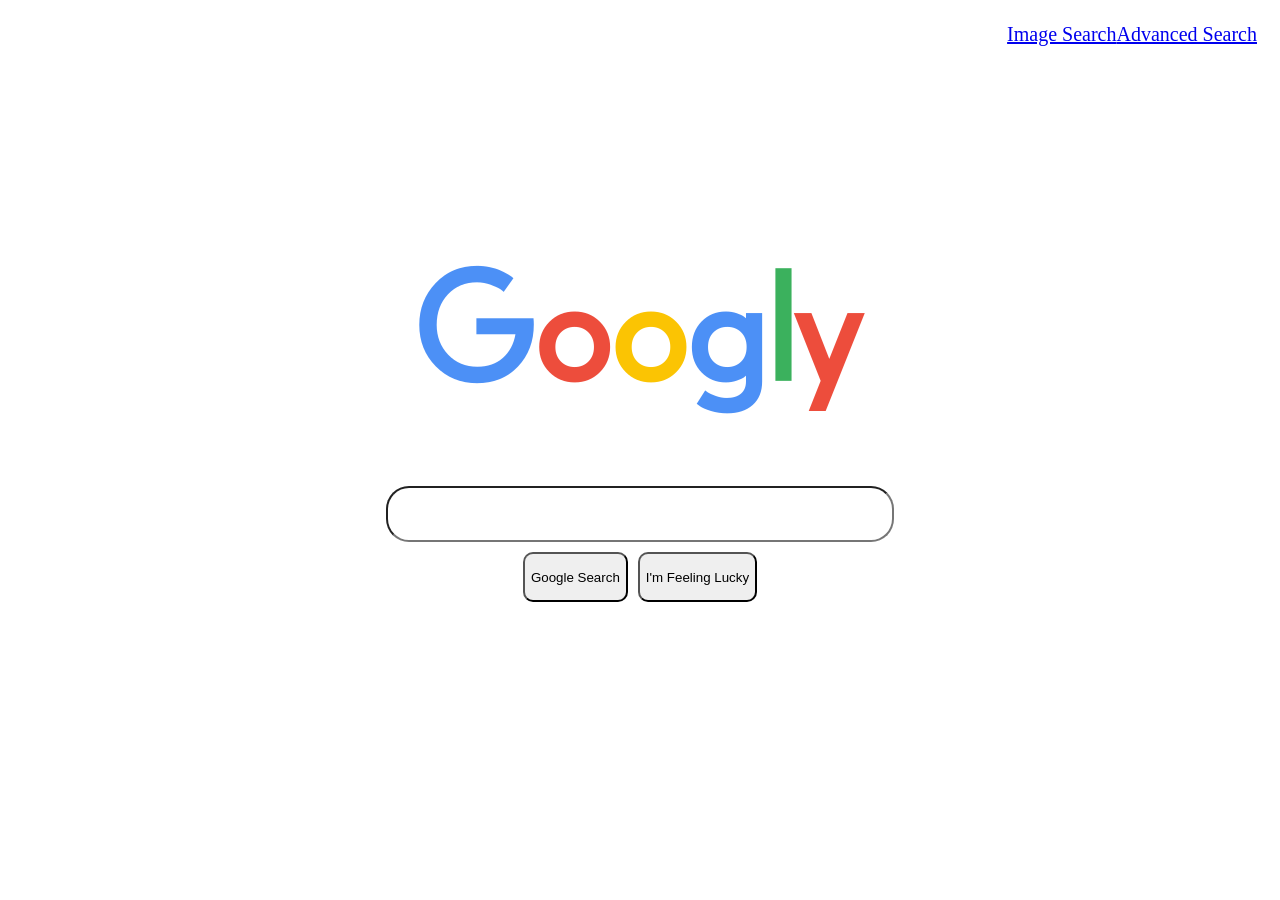
<file: myprojects/harvardcs50homework/index.html>
<!DOCTYPE html>
<html lang="en">
    <head>
        <title>Search</title>
        <link rel="stylesheet" href="styles.css">
    </head>
    <body>
        <div class="links">
            <a href="imagesearch.html">Image Search</a>
            <a href="advancedsearch.html">Advanced Search</a>
        </div>
        <div class="png">
            <img src="googly.png" alt="Googly">
        </div>
        <form action="https://www.google.com/search">
        <div class="search-container">
            <input type="text" name="q" class="search-bar">
            <div class="button-row">
                <input type="submit" value="Google Search" class="search-bar-extension">
                <button type="submit" name="btnI" value="1" class="search-bar-extension">I'm Feeling Lucky</button>
            </div>
        </div>
        </form>
    </body>
</html>
</file>
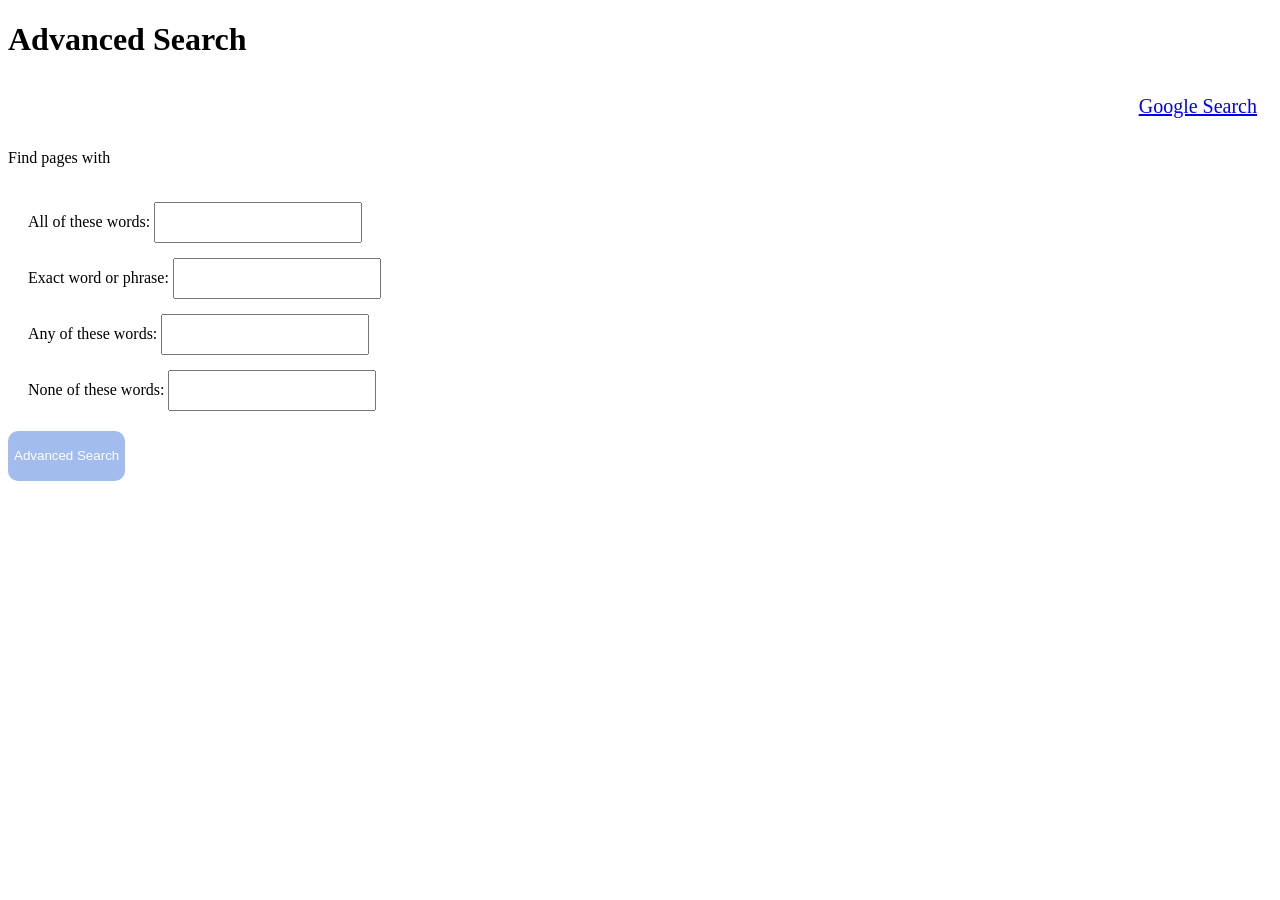
<file: myprojects/harvardcs50homework/advancedsearch.html>
<!DOCTYPE html>
<html lang="en">
    <head>
        <title>Search</title>
        <link rel="stylesheet" href="styles.css">
    </head>
    <body>
        <h1>Advanced Search</h1>
        <div class="links">
            <a href="index.html" class="adv-Gsearch">Google Search</a>
        </div>
        <p>Find pages with</p>

      <form action="https://www.google.com/search"> 
        <div class="advanced-containers">
            <div> 

                <label for="a">All of these words:</label>
                <input type="text" id="a" name="as_q" class="advanced-bars">
            </div>

            <div> 
                <label for="b">Exact word or phrase:</label>
                <input type="text" id="b" name="as_epq" class="advanced-bars">
            </div>

            <div> 
                <label for="c">Any of these words:</label>
                <input type="text" id="c" name="as_oq" class="advanced-bars">
            </div>

            <div> 
                <label for="d">None of these words:</label>
                <input type="text" id="d" name="as_eq" class="advanced-bars">
            </div>
        </div>
            <button type="submit" class="blue-button">Advanced Search</button>
      </form>
    </body>
</html>
</file>
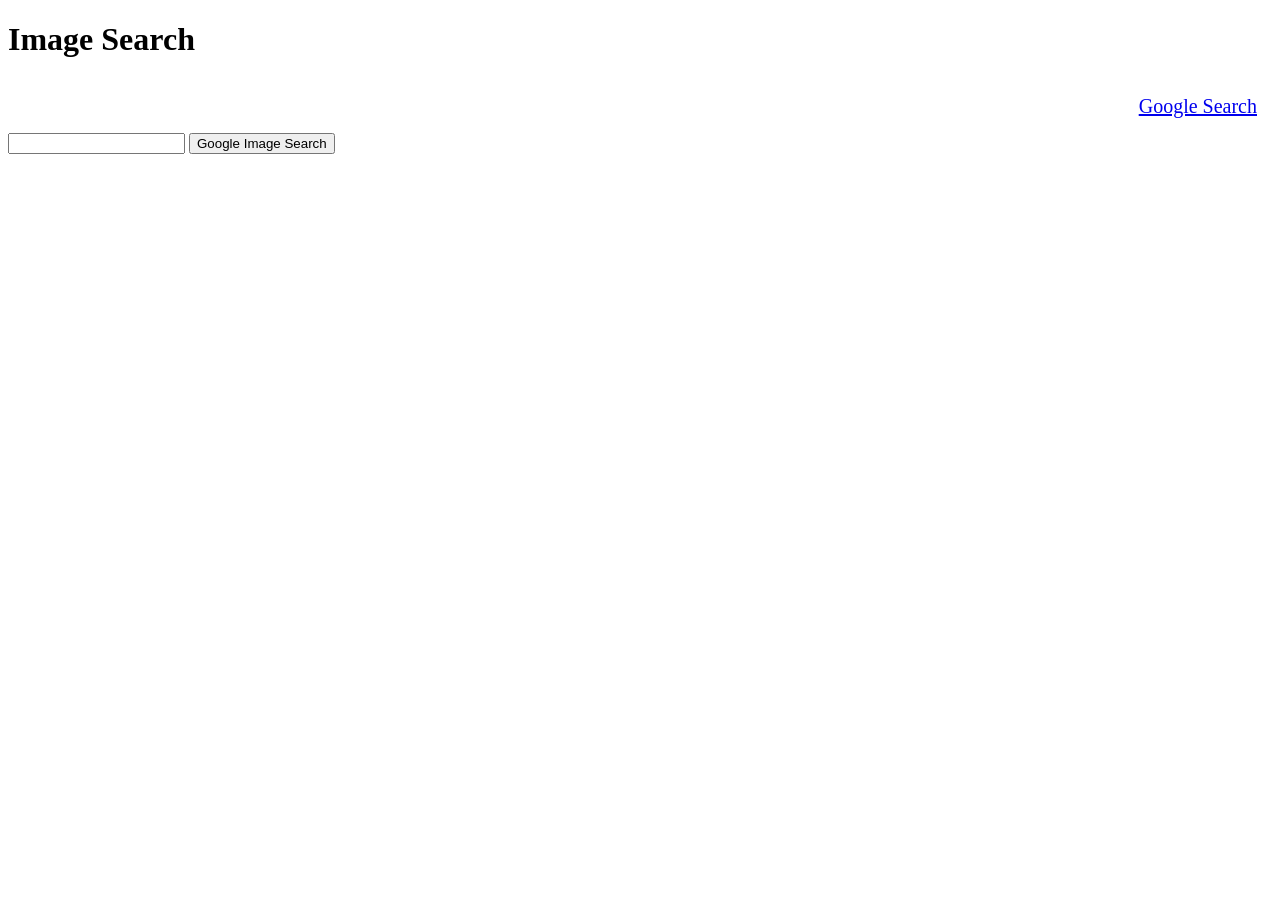
<file: myprojects/harvardcs50homework/imagesearch.html>
<!DOCTYPE html>
<html lang="en">
    <head>
        <title>Search</title>
        <link rel="stylesheet" href="styles.css">
    </head>
    <body>
        <h1>Image Search</h1>
        <div class="links">
            <a href="index.html">Google Search </a>
        </div>
        <form action="https://www.google.com/search">
        <div class="search-bar">
            <input type="hidden" name="udm" value="2">
            <input type="text" name="q">
            <input type="submit" value="Google Image Search">
        </div>
        </form>
    </body>
</html>
</file>
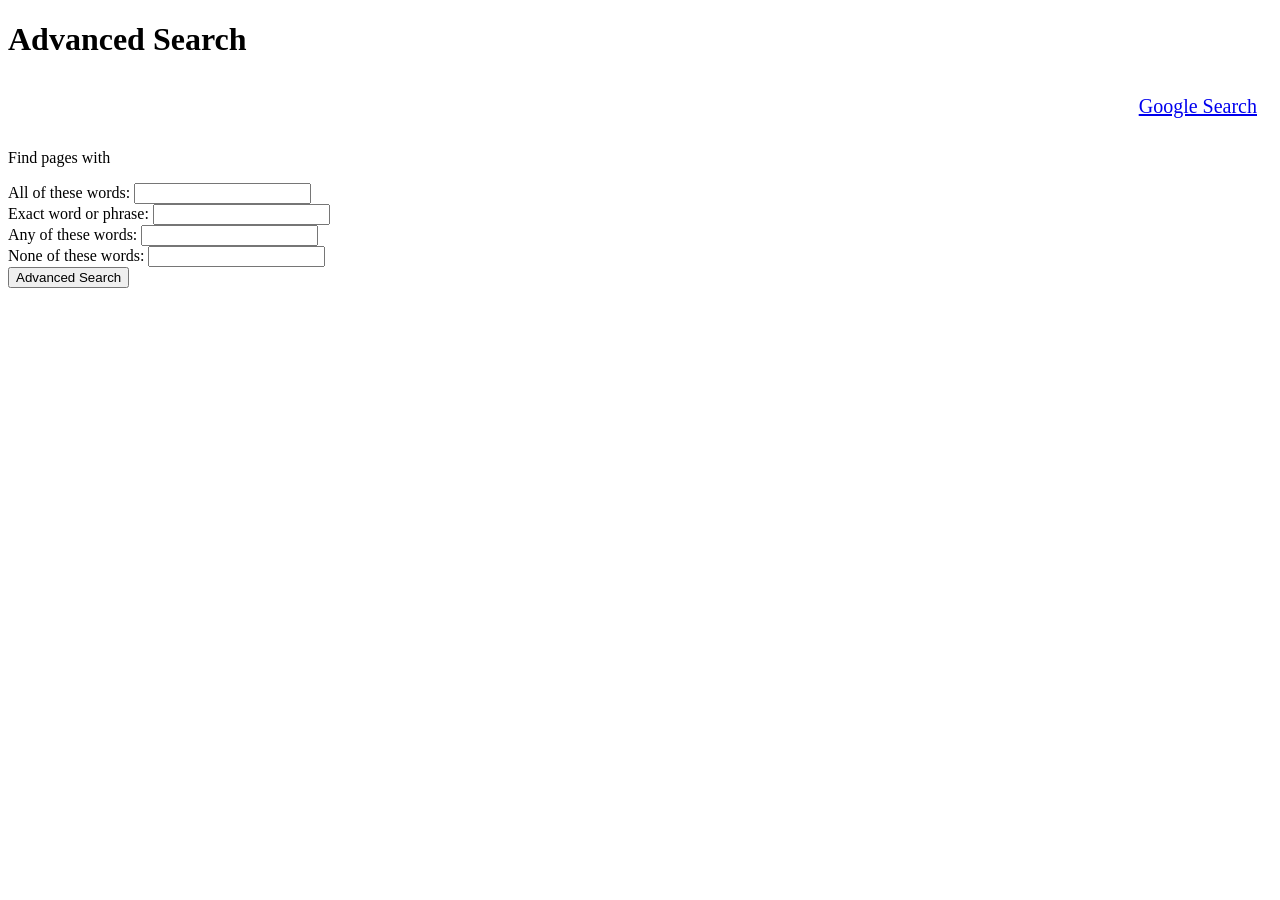
<file: Python/harvardcs50homework/advancedsearch.html>
<!DOCTYPE html>
<html lang="en">
    <head>
        <title>Search</title>
        <link rel="stylesheet" href="styles.css">
    </head>
    <body>
        <h1>Advanced Search</h1>
        <div class="links">
            <a href="index.html">Google Search</a>
        </div>
        <p>Find pages with</p>

     <form action="https://www.google.com/search"></form>   
            <div> 

                <label for="a">All of these words:</label>
                <input type="text" id="a" name="as_q">
            </div>

            <div> 
                <label for="b">Exact word or phrase:</label>
                <input type="text" id="b" name="as_epq">
            </div>

            <div> 
                <label for="c">Any of these words:</label>
                <input type="text" id="c" name="as_oq">
            </div>

            <div> 
                <label for="d">None of these words:</label>
                <input type="text" id="d" name="as_eq">
            </div>
            <button type="submit">Advanced Search</button>
        </form>
    </body>
</html>
</file>
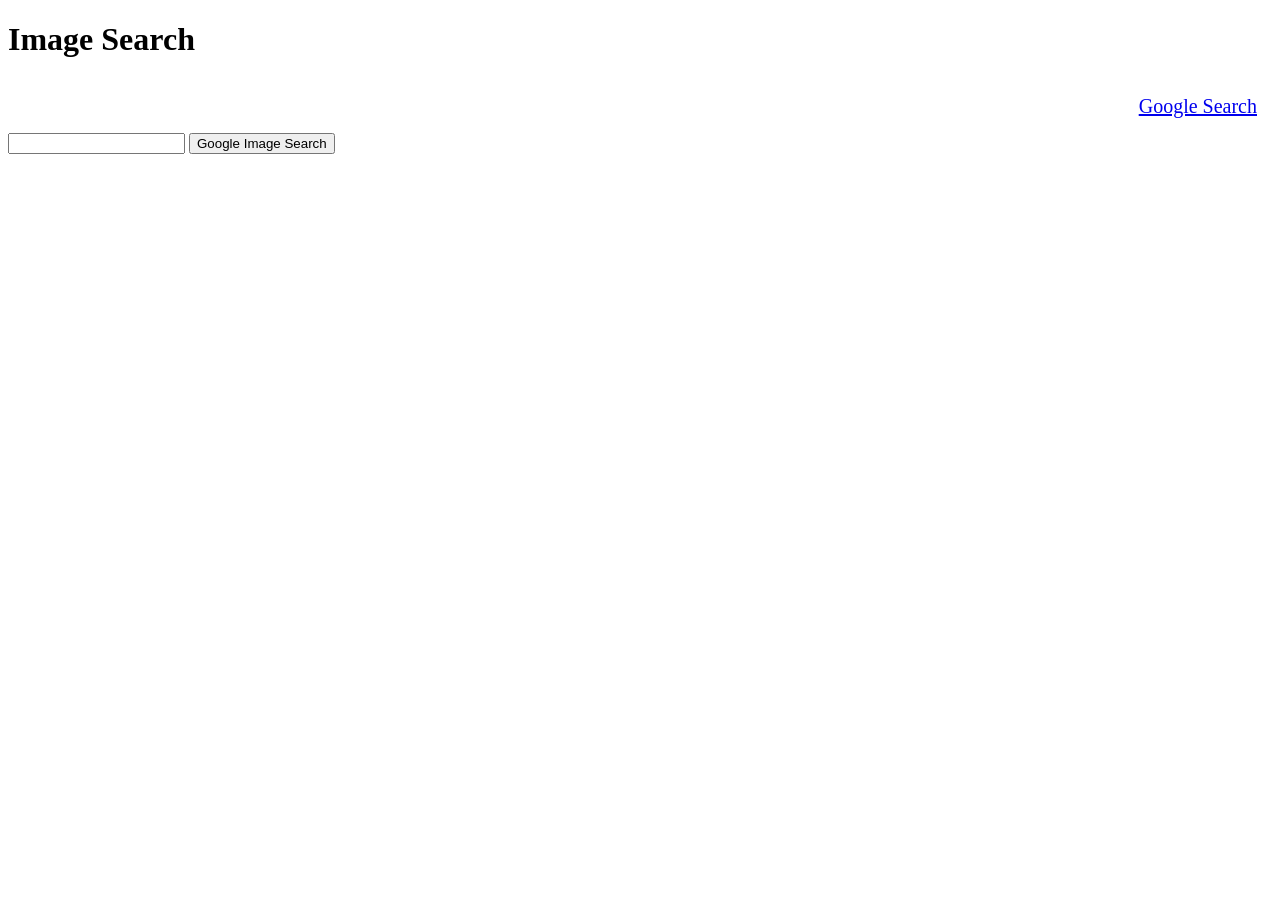
<file: Python/harvardcs50homework/imagesearch.html>
<!DOCTYPE html>
<html lang="en">
    <head>
        <title>Search</title>
        <link rel="stylesheet" href="styles.css">
    </head>
    <body>
        <h1>Image Search</h1>
        <div class="links">
            <a href="index.html">Google Search </a>
        </div>
        <form action="https://www.google.com/search">
            <input type="hidden" name="udm" value="2">
        <div class="search-bar">
            <input type="text" name="q">
            <input type="submit" value="Google Image Search">
        </div>
        </form>
    </body>
</html>
</file>
<file: myprojects/harvardcs50homework/styles.css>
.search-container{
    display:flex;
    flex-direction:column;
    align-items:center;
    margin-top:50px;
    color:darkgrey;
}

.button-row{
    display:flex;
    justify-content:center;
    gap:10px;
    margin-top:10px;
}
.search-bar{
 border-radius:23px;
 height:50px;
 width:500px;
}

.search-bar-extension{
 border-radius:10px;
 height:50px;
 cursor:pointer;
}
.links{
    display:flex;
    justify-content: right;
    padding:15px;
    font-family:'Times New Roman', Times, serif;
    font-size:20px;
}

.png{
    display:flex;
    justify-content:center;
    margin-top:200px;
}

.advanced-containers{
    display:flex;
    flex-direction:column;
    align-items:flex-start;
    margin:20px;
}

.advanced-bars{
    margin-top:15px;
    height:35px;
    width:200px;
}

.blue-button{
    border-radius:10px;
    height:50px;
    cursor:pointer;
    background-color:rgb(162, 188, 237);
    color:white;
    border:none;
}
</file>
<file: Python/harvardcs50homework/styles.css>
.search-container{
    display:flex;
    flex-direction:column;
    align-items:center;
    margin-top:50px;
    color:darkgrey;
}

.button-row{
    display:flex;
    justify-content:center;
    gap:10px;
    margin-top:10px;
}
.search-bar{
 border-radius:23px;
 height:50px;
 width:500px;
}

.search-bar-extension{
 border-radius:10px;
 height:50px;
}
.links{
    display:flex;
    justify-content: right;
    padding:15px;
    font-family:'Times New Roman', Times, serif;
    font-size:20px;
}

.png{
    display:flex;
    justify-content:center;
    margin-top:200px;
}
</file>
